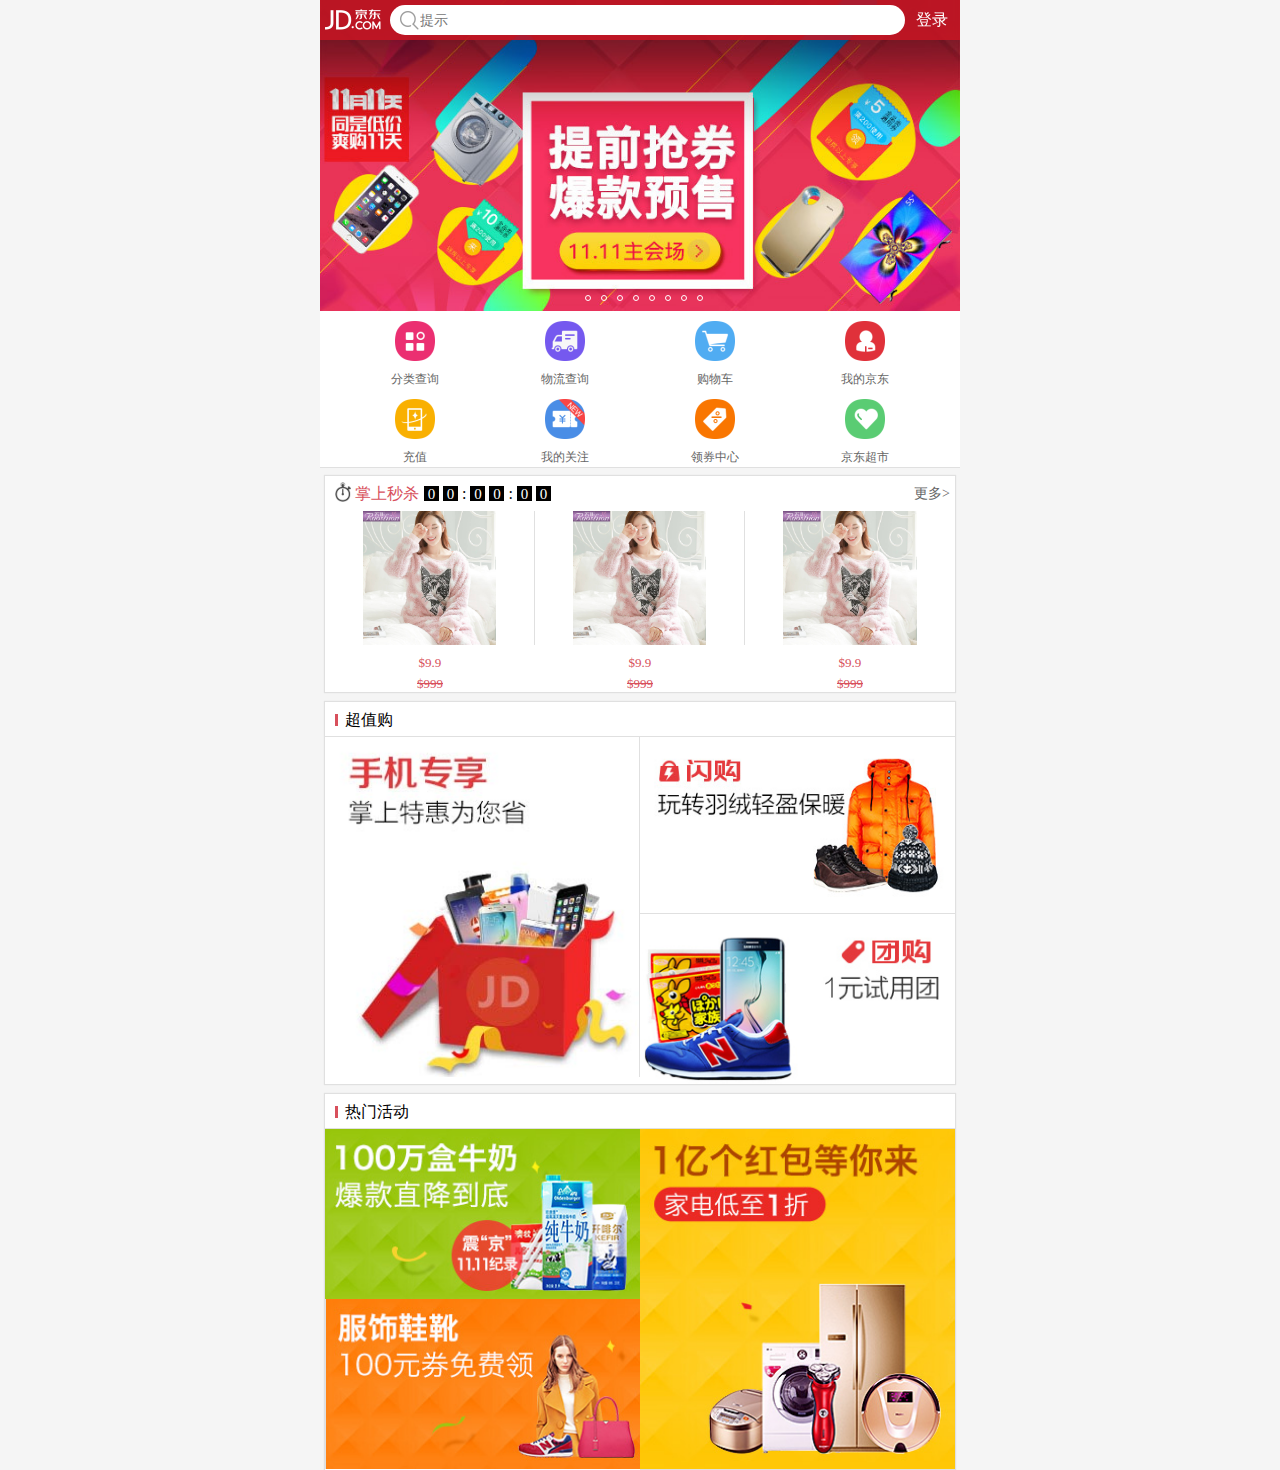
<file: index.html>
<!DOCTYPE html>
<html lang="en">
<head>
	<meta charset="UTF-8">
	<meta name="viewport" content="width=device-width, user-scalable=no, initial-scale=1.0"/>
	<title>京东</title>
	<link rel="stylesheet" href="css/base.css">
	<link rel="stylesheet" href="css/index.css">
</head>
<body>
	<div class="layout">
		<!-- 头部搜索框部分 开始 -->
		<header class="header">
			<div class="header_box">
				<!-- logo -->
				<div class="icon_logo"></div>
				<!-- 此次使用search,手机键盘右下角的键,会变为search -->
				<form action="">
				<span class="icon_search"></span>
				<input placeholder="提示" type="search" name="" id="">
				</form>
				<a href="#" class="login">登录</a>
			</div>
		</header>
		<!-- 头部搜索框部分 结束 -->

		<!-- banner 开始-->
		<div class="banner swipe" id='slider'>
			<ul class="clearfix swipe-wrap">
				<li><img src="images/l1.jpg" alt=""></li>
				<li><img src="images/l2.jpg" alt=""></li>
				<li><img src="images/l3.jpg" alt=""></li>
				<li><img src="images/l4.jpg" alt=""></li>
				<li><img src="images/l5.jpg" alt=""></li>
				<li><img src="images/l6.jpg" alt=""></li>
				<li><img src="images/l7.jpg" alt=""></li>
				<li><img src="images/l8.jpg" alt=""></li>
			</ul>

			<!-- 焦点 -->
			<ul>
				<li></li>
				<li></li>
				<li></li>
				<li></li>
				<li></li>
				<li></li>
				<li></li>
				<li></li>
			</ul>
		</div>
		<!-- nav 导航 -->
		<nav class="nav">
			<ul class="clearfix">
				<li><a href="#">
						<img src="images/nav0.png" alt="">
						<p>分类查询</p>
					</a></li>
				<li><a href="#">
						<img src="images/nav1.png" alt="">
						<p>物流查询</p>
					</a></li>
				<li><a href="#">
						<img src="images/nav2.png" alt="">
						<p>购物车</p>
					</a></li>
				<li><a href="#">
						<img src="images/nav3.png" alt="">
						<p>我的京东</p>
					</a></li>
				<li><a href="#">
						<img src="images/nav4.png" alt="">
						<p>充值</p>
					</a></li>
				<li><a href="#">
						<img src="images/nav5.png" alt="">
						<p>我的关注</p>
					</a></li>
				<li><a href="#">
						<img src="images/nav6.png" alt="">
						<p>领券中心</p>
					</a></li>
				<li><a href="#">
						<img src="images/nav7.png" alt="">
						<p>京东超市</p>
					</a></li>
			</ul>
		</nav>

		<!-- 商品部分 -->
		<main class="product">
			<section class="seckill">
				<div class="seckill_top">
					<span class="icon_time"></span>
					<p>掌上秒杀</p>
					<div class="seckill_time">
						<span class="num">0</span>
						<span class="num">0</span>
						<span>:</span>
						<span class="num">0</span>
						<span class="num">0</span>
						<span>:</span>
						<span class="num">0</span>
						<span class="num">0</span>
					</div>
					<a href="" class="seckill_right">更多></a>
				</div>

				<div class="seckill_bottom">
					<ul class="clearfix">
						<li>
							<a href="">
								<div class="img_box">
									<img src="images/detail01.jpg" alt="">
								</div>
								<p class="new_price">$9.9</p>
								<p class="old_price">$999</p>
							</a>
						</li>
						<li><a href="">
								<div class="img_box">
									<img src="images/detail01.jpg" alt="">
								</div>
								<p class="new_price">$9.9</p>
								<p class="old_price">$999</p>
							</a></li>
						<li><a href="">
								<div class="img_box">
									<img src="images/detail01.jpg" alt="">
								</div>
								<p class="new_price">$9.9</p>
								<p class="old_price">$999</p>
							</a></li>
					</ul>
				</div>
			</section>

			<section class="product_box">
				<div class="product_top">
					<p>超值购</p>
				</div>
				<div class="product_bottom clearfix">
					<a class="p_left b_right" href=""><img src="images/cp1.jpg" alt=""></a>
					<a class="p_right b_bottom" href=""><img src="images/cp2.jpg" alt=""></a>
					<a class="p_right" href=""><img src="images/cp3.jpg" alt=""></a>
				</div>
			</section>

			<section class="product_box">
				<div class="product_top">
					<p>热门活动</p>
				</div>
				<div class="product_bottom clearfix">
					<a class="p_right b_bottom" href=""><img src="images/cp4.jpg" alt=""></a>
					<a class="p_right" href=""><img src="images/cp5.jpg" alt=""></a>
					<a class="p_left b_left" href=""><img src="images/cp6.jpg" alt=""></a>
				</div>
			</section>
		</main>
	
	</div>
	<script src="js/lib/swipe.js"></script>
	<script src="js/index.js"></script>
</body>
</html>
</file>
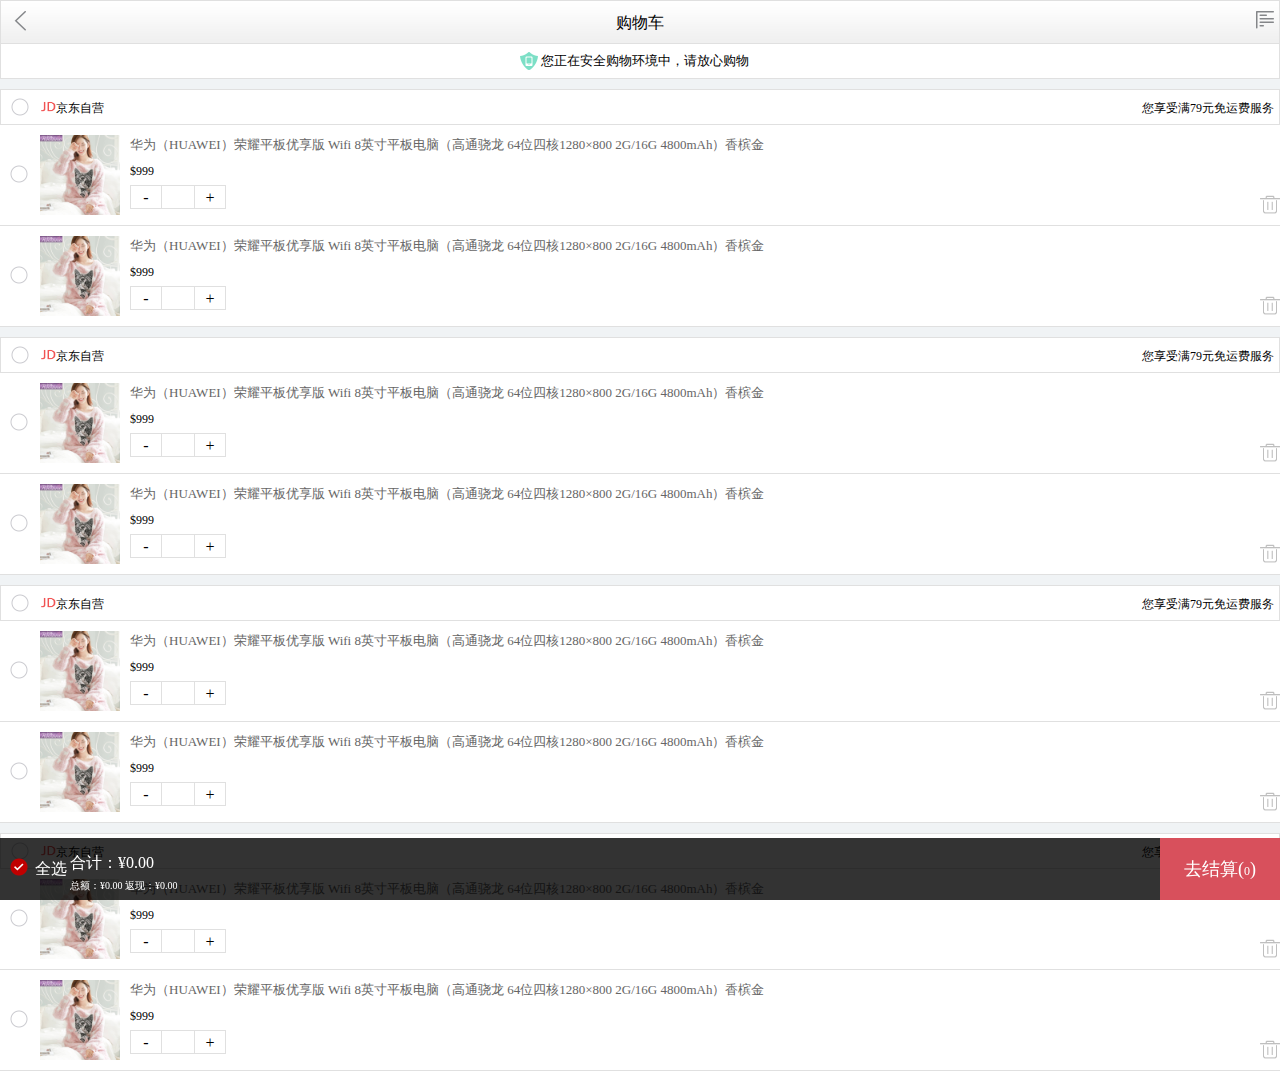
<file: cart.html>
<!DOCTYPE html>
<html lang="en">

<head>
    <meta charset="UTF-8">
    <meta name="viewport" content="width=device-width, user-scalable=no, initial-scale=1.0" />
    <title>分类</title>
    <link rel="stylesheet" href="css/base.css">
    <link rel="stylesheet" href="css/cart.css">
</head>

<body>
    <!-- 通栏 -->
    <div class="top_bar">
        <a href=""><i class="icon_back"></i></a>
        <h3>购物车</h3>
        <a href=""><i class="icon_menu"></i></a>
    </div>
    <!-- 安全提示 -->
    <div class="safe_tip">
        <div class="safe_tip_box">
            <i class="icon_safe"></i>
            <p>您正在安全购物环境中，请放心购物</p>
        </div>
    </div>
    <!-- 店铺 -->
    <section class="shop">
        <div class="shop_header">
            <div class="check">
                <i class="checkbox">
				</i>
            </div>
            <div class="shop_title">
                <img class="shop_logo" src="images/buy-logo.png" alt="">
                <p class="shop_name">京东自营</p>
                <p class="shop_tip">您享受满79元免运费服务</p>
            </div>
        </div>
        <div class="product clearfix">
            <div class="product_check">
                <i class="checkbox"></i>
            </div>
            <a href=""><img src="images/detail01.jpg" alt=""></a>
            <div class="product_detail">
                <a href="" class="product_name">华为（HUAWEI）荣耀平板优享版 Wifi 8英寸平板电脑（高通骁龙 64位四核1280×800 2G/16G 4800mAh）香槟金</a>
                <p class="price">$999</p>
                <div>
                    <i class="option_box">-</i>
                    <input type="tel" class="option_box option_input">
                    <i class="option_box">+</i>
                </div>
                <div class="delete_box">
                    <i class="delete_top"></i>
                    <i class="delete_bottom"></i>
                </div>
            </div>
        </div>
                <div class="product clearfix">
            <div class="product_check">
                <i class="checkbox"></i>
            </div>
            <a href=""><img src="images/detail01.jpg" alt=""></a>
            <div class="product_detail">
                <a href="" class="product_name">华为（HUAWEI）荣耀平板优享版 Wifi 8英寸平板电脑（高通骁龙 64位四核1280×800 2G/16G 4800mAh）香槟金</a>
                <p class="price">$999</p>
                <div>
                    <i class="option_box">-</i>
                    <input type="tel" class="option_box option_input">
                    <i class="option_box">+</i>
                </div>
                <div class="delete_box">
                    <i class="delete_top"></i>
                    <i class="delete_bottom"></i>
                </div>
            </div>
        </div>
    </section>
    <section class="shop">
        <div class="shop_header">
            <div class="check">
                <i class="checkbox">
                </i>
            </div>
            <div class="shop_title">
                <img class="shop_logo" src="images/buy-logo.png" alt="">
                <p class="shop_name">京东自营</p>
                <p class="shop_tip">您享受满79元免运费服务</p>
            </div>
        </div>
        <div class="product clearfix">
            <div class="product_check">
                <i class="checkbox"></i>
            </div>
            <a href=""><img src="images/detail01.jpg" alt=""></a>
            <div class="product_detail">
                <a href="" class="product_name">华为（HUAWEI）荣耀平板优享版 Wifi 8英寸平板电脑（高通骁龙 64位四核1280×800 2G/16G 4800mAh）香槟金</a>
                <p class="price">$999</p>
                <div>
                    <i class="option_box">-</i>
                    <input type="tel" class="option_box option_input">
                    <i class="option_box">+</i>
                </div>
                <div class="delete_box">
                    <i class="delete_top"></i>
                    <i class="delete_bottom"></i>
                </div>
            </div>
        </div>
                <div class="product clearfix">
            <div class="product_check">
                <i class="checkbox"></i>
            </div>
            <a href=""><img src="images/detail01.jpg" alt=""></a>
            <div class="product_detail">
                <a href="" class="product_name">华为（HUAWEI）荣耀平板优享版 Wifi 8英寸平板电脑（高通骁龙 64位四核1280×800 2G/16G 4800mAh）香槟金</a>
                <p class="price">$999</p>
                <div>
                    <i class="option_box">-</i>
                    <input type="tel" class="option_box option_input">
                    <i class="option_box">+</i>
                </div>
                <div class="delete_box">
                    <i class="delete_top"></i>
                    <i class="delete_bottom"></i>
                </div>
            </div>
        </div>
    </section>
     <section class="shop">
        <div class="shop_header">
            <div class="check">
                <i class="checkbox">
                </i>
            </div>
            <div class="shop_title">
                <img class="shop_logo" src="images/buy-logo.png" alt="">
                <p class="shop_name">京东自营</p>
                <p class="shop_tip">您享受满79元免运费服务</p>
            </div>
        </div>
        <div class="product clearfix">
            <div class="product_check">
                <i class="checkbox"></i>
            </div>
            <a href=""><img src="images/detail01.jpg" alt=""></a>
            <div class="product_detail">
                <a href="" class="product_name">华为（HUAWEI）荣耀平板优享版 Wifi 8英寸平板电脑（高通骁龙 64位四核1280×800 2G/16G 4800mAh）香槟金</a>
                <p class="price">$999</p>
                <div>
                    <i class="option_box">-</i>
                    <input type="tel" class="option_box option_input">
                    <i class="option_box">+</i>
                </div>
                <div class="delete_box">
                    <i class="delete_top"></i>
                    <i class="delete_bottom"></i>
                </div>
            </div>
        </div>
                <div class="product clearfix">
            <div class="product_check">
                <i class="checkbox"></i>
            </div>
            <a href=""><img src="images/detail01.jpg" alt=""></a>
            <div class="product_detail">
                <a href="" class="product_name">华为（HUAWEI）荣耀平板优享版 Wifi 8英寸平板电脑（高通骁龙 64位四核1280×800 2G/16G 4800mAh）香槟金</a>
                <p class="price">$999</p>
                <div>
                    <i class="option_box">-</i>
                    <input type="tel" class="option_box option_input">
                    <i class="option_box">+</i>
                </div>
                <div class="delete_box">
                    <i class="delete_top"></i>
                    <i class="delete_bottom"></i>
                </div>
            </div>
        </div>
    </section>

     <section class="shop">
        <div class="shop_header">
            <div class="check">
                <i class="checkbox">
                </i>
            </div>
            <div class="shop_title">
                <img class="shop_logo" src="images/buy-logo.png" alt="">
                <p class="shop_name">京东自营</p>
                <p class="shop_tip">您享受满79元免运费服务</p>
            </div>
        </div>
        <div class="product clearfix">
            <div class="product_check">
                <i class="checkbox"></i>
            </div>
            <a href=""><img src="images/detail01.jpg" alt=""></a>
            <div class="product_detail">
                <a href="" class="product_name">华为（HUAWEI）荣耀平板优享版 Wifi 8英寸平板电脑（高通骁龙 64位四核1280×800 2G/16G 4800mAh）香槟金</a>
                <p class="price">$999</p>
                <div>
                    <i class="option_box">-</i>
                    <input type="tel" class="option_box option_input">
                    <i class="option_box">+</i>
                </div>
                <div class="delete_box">
                    <i class="delete_top"></i>
                    <i class="delete_bottom"></i>
                </div>
            </div>
        </div>
                <div class="product clearfix">
            <div class="product_check">
                <i class="checkbox"></i>
            </div>
            <a href=""><img src="images/detail01.jpg" alt=""></a>
            <div class="product_detail">
                <a href="" class="product_name">华为（HUAWEI）荣耀平板优享版 Wifi 8英寸平板电脑（高通骁龙 64位四核1280×800 2G/16G 4800mAh）香槟金</a>
                <p class="price">$999</p>
                <div>
                    <i class="option_box">-</i>
                    <input type="tel" class="option_box option_input">
                    <i class="option_box">+</i>
                </div>
                <div class="delete_box">
                    <i class="delete_top"></i>
                    <i class="delete_bottom"></i>
                </div>
            </div>
        </div>
    </section>

       <!--订单金额操作-->
    <div class="amount">
        <div class="amount_check">
            <i class="checkbox" checked></i>
            <span>全选</span>
        </div>
        <div class="amount_info">
            <p class="sum">
                合计：&yen;0.00
            </p>
            <p class="other">
                总额：&yen;0.00 返现：&yen;0.00
            </p>
        </div>
        <a href="" class="amount_submit">
            去结算(<span>0</span>)
        </a>
    </div>

    <!-- 弹出层 -->
    <div class="alert">
        <div class="alert_box">
            <p>您确认删除这件商品吗</p>
            <div class="btn_box">
                <a href="#" class="cancle btn">取消</a>
                <a href="#" class="submit btn">确定</a>
            </div>
        </div>
    </div>
    <script src="js/lib/zepto.js"></script>
    <script src="js/lib/touch.js"></script>
    <script src="js/cart.js"></script>
</body>

</html>
</file>
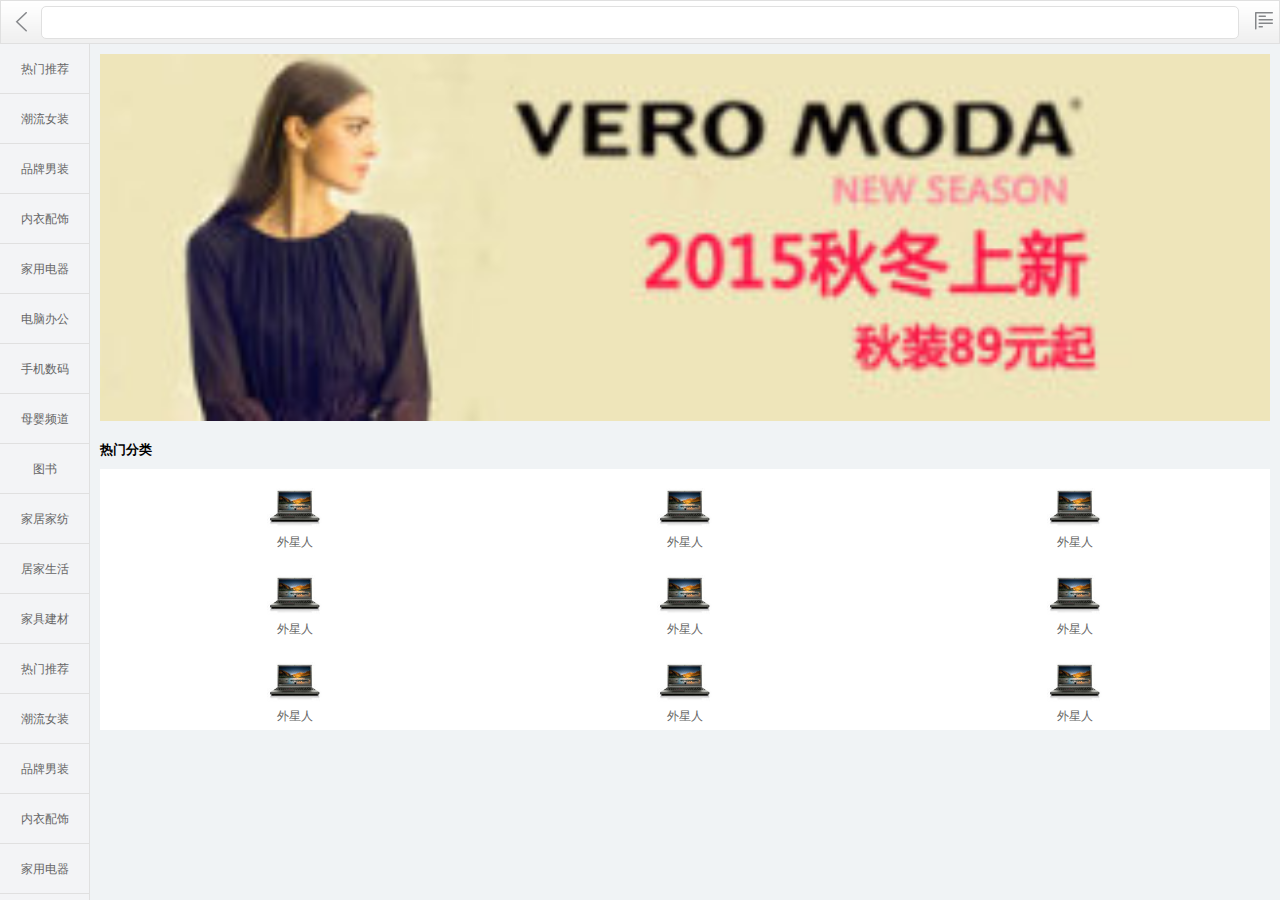
<file: category.html>
<!DOCTYPE html>
<html lang="en">
<head>
	<meta charset="UTF-8">
	<meta name="viewport" content="width=device-width, user-scalable=no, initial-scale=1.0"/>
	<title>分类</title>
	<link rel="stylesheet" href="css/base.css">
	<link rel="stylesheet" href="css/category.css">
</head>
<body>
	<div class="top_bar">
		<a href=""><i class="icon_back"></i></a>
		<form action="">
			<input type="search" name="" id="">
		</form>
		<a href=""><i class="icon_menu"></i></a>
	</div>
	<!-- 分类 -->
	<div class="category">
		<div class="category_left">
			<div class="category_left_box">
				 <ul>
                    <li class=""><a href="javascript:;">热门推荐</a></li>
                    <li class=""><a href="javascript:;">潮流女装</a></li>
                    <li class=""><a href="javascript:;">品牌男装</a></li>
                    <li class=""><a href="javascript:;">内衣配饰</a></li>
                    <li class=""><a href="javascript:;">家用电器</a></li>
                    <li class=""><a href="javascript:;">电脑办公</a></li>
                    <li class=""><a href="javascript:;">手机数码</a></li>
                    <li class=""><a href="javascript:;">母婴频道</a></li>
                    <li class=""><a href="javascript:;">图书</a></li>
                    <li class=""><a href="javascript:;">家居家纺</a></li>
                    <li class=""><a href="javascript:;">居家生活</a></li>
                    <li class=""><a href="javascript:;">家具建材</a></li>
                    <li class=""><a href="javascript:;">热门推荐</a></li>
                    <li class=""><a href="javascript:;">潮流女装</a></li>
                    <li class=""><a href="javascript:;">品牌男装</a></li>
                    <li class=""><a href="javascript:;">内衣配饰</a></li>
                    <li class=""><a href="javascript:;">家用电器</a></li>
                    <li class=""><a href="javascript:;">电脑办公</a></li>
                    <li class=""><a href="javascript:;">手机数码</a></li>
                    <li class=""><a href="javascript:;">母婴频道</a></li>
                    <li class=""><a href="javascript:;">图书</a></li>
                    <li class=""><a href="javascript:;">家居家纺</a></li>
                    <li class=""><a href="javascript:;">居家生活</a></li>
                    <li class=""><a href="javascript:;">家具建材</a></li>
                </ul>
			</div>
		</div>
		<div class="category_right">
			<div class="category_right_box">
				<a href="" class="banner">
					<img src="images/banner_1.jpg" alt="">
				</a>
				<section class="product">
					<h3>热门分类</h3>
					<ul>
						<li><a href="">
								<img src="images/bijiben.jpg" alt="">
								<p>外星人</p>
							</a></li>
						<li><a href="">
								<img src="images/bijiben.jpg" alt="">
								<p>外星人</p>
							</a></li>
						<li><a href="">
								<img src="images/bijiben.jpg" alt="">
								<p>外星人</p>
							</a></li>
						<li><a href="">
								<img src="images/bijiben.jpg" alt="">
								<p>外星人</p>
							</a></li>
						<li><a href="">
								<img src="images/bijiben.jpg" alt="">
								<p>外星人</p>
							</a></li>
						<li><a href="">
								<img src="images/bijiben.jpg" alt="">
								<p>外星人</p>
							</a></li>
						<li><a href="">
								<img src="images/bijiben.jpg" alt="">
								<p>外星人</p>
							</a></li>
						<li><a href="">
								<img src="images/bijiben.jpg" alt="">
								<p>外星人</p>
							</a></li>
						<li><a href="">
								<img src="images/bijiben.jpg" alt="">
								<p>外星人</p>
							</a></li>
					</ul>
				</section>
			</div>
		</div>
	</div>
	<script src="js/lib/zepto.js"></script>
	<script src="js/category.js"></script>
</body>
</html>
</file>
<file: css/base.css>
/*css 初始化 */
*
{ 
    margin:0; padding:0; box-sizing: border-box;
}
fieldset, img,input,button 
{ 
    border:none; padding:0;margin:0;outline-style:none; 
}
ul, ol 
{ 
    list-style:none; 
}
input 
{ 
    padding-top:0; padding-bottom:0;
}
select, input 
{ 
    vertical-align:middle;
}
select, input, textarea 
{ 
    font-size:14px; margin:0; 
}

textarea 
{ 
    resize:none; 

} /*防止文本域拖动*/

img 
{
    border:0;	
    vertical-align:middle; 
}  /*  去掉图片低部默认的3像素空白缝隙*/

/*清除浮动*/
.clearfix:before,.clearfix:after 
{
    content:"";
    display:block;
}
.clearfix:after
{
    clear:both;
}
.clearfix
{
    *zoom:1;/*IE/7/6*/
}

a {color:#666; text-decoration:none; }
a:hover{color:#C81623;}

*[class^="icon"]{
    background: url(../images/sprites.png) no-repeat;
    background-size: 200px 200px;
}


/*头部通栏*/
.top_bar{
    position: absolute;
    height: 44px;
    background: url(../images/header-bg.png) repeat-x;
    background-size: 1px 44px;
    width: 100%;
    border: 1px solid #e0e0e0;
}
/*返回按钮*/
.top_bar .icon_back{
    background-position: -20px 0;
    width: 20px;
    height: 20px;
    display: block;
    position: absolute;
    left: 10px;
    top: 11px;
}

.top_bar form{
    width: 100%;
    height: 44px;
    padding: 5px 40px;
}
.top_bar form input{
    width: 100%;
    height: 33px;
    border: 1px solid #e0e0e0;
    border-radius: 5px;
}

.top_bar h3{
    text-align: center;
    line-height: 44px;
    font-size: 16px;
    font-weight: inherit;
}

.top_bar .icon_menu{
    background-position: -60px 0;
    width: 20px;
    height: 24px;
    display: block;
    position: absolute;
    right: 5px;
    top: 10px;
}
</file>
<file: css/index.css>
body{
	background: rgb(245,245,245);
}
.layout{
	max-width: 640px;
	min-width: 300px;
	/*居中*/
	margin: 0 auto;
}

/*头部搜索部分*/
.header{
	top: 0;
	left: 0;
	width: 100%;
	position: fixed;
	z-index: 999;
}

.header .header_box{
	position: relative;
	max-width: 640px;
	min-width: 300px;
	height: 40px;
	margin: 0 auto;
	background: #d8505c;
	padding-left: 70px;
	padding-right: 55px;
	background: rgba(201,21,35,0.85);
}
/*京东logo*/
.header_box .icon_logo{

	background-position:0 -103px;
	width: 60px;
    height: 36px;
    position: absolute;
    left: 5px;
    top: 3px;
}
/*头部搜索框*/
.header_box form{
	width: 100%;
	height: 40px;
	padding-top: 5px;
}
.header_box form input{
	width: 100%;
	height: 30px;
	border-radius: 15px;
	padding-left: 30px;
}
/*搜索图标*/
.header_box form .icon_search{
	display: block;

	background-position:-60px -109px; 
	width: 20px;
	height: 20px;
	position: absolute;
	left: 80px;
	top: 10px;
}

/*头部登录按钮*/
.header_box .login{
	display: block;
	position: absolute;
	right: 3px;
	top: 0;	
	height: 40px;
	width: 50px;
	text-align: center;
	line-height: 40px;
	color: #fff;
}

/* banner*/
.swipe {
  overflow: hidden;
  visibility: hidden;
  position: relative;
}
.swipe-wrap {
  overflow: hidden;
  position: relative;
}
.swipe-wrap > li {
  float:left;
  width:100%;
  position: relative;
}
.banner{
	width: 100%;
	overflow: hidden;
	position: relative;
}
.banner ul:first-child {
	width: 800%;
}
.banner ul:first-child li{
	width: 12.5%;
	float: left;
}
.banner ul:first-child li img{
	display: block;
	width: 100%;
}

.banner ul:last-child {
	width: 118px;
	height: 6px;
	position: absolute;
	bottom: 10px;
	left: 50%;
	margin-left: -55px;
}

.banner ul:last-child li{
	float: left;
	width: 6px;
	height: 6px;
	border: 1px solid #fff;
	border-radius: 3px;
	margin-left: 10px;
}
.banner ul:last-child li:first-child{
	margin-left :0;
}

/*导航*/
.nav{
	background: #fff;
	width: 100%;
	padding:0 20px;
	border-bottom: 1px solid #e0e0e0;
}
.nav ul{
	width: 100%;
	
}
.nav ul li{
	margin-top: 10px;
	width: 25%;
	float: left;
	height: 68px;
}

.nav ul li a{ 
	display: block;  
	width: 100%;
	height: 100%;
	text-align: center;/*图片与文字居中*/
}
.nav ul li a img{
	width: 40px;
	height: 40px;
}
.nav ul li a p{
	margin-top: 10px;
	font-size: 12px;
}

/*掌上秒杀*/
.product{
	padding: 0 5px;
}
.seckill{
	box-shadow: 0 0 1px 1px #e0e0e0;
	width: 100%;
	background-color: #fff;
}
.seckill_top{
	margin-top: 8px;
	height: 35px;
	width:100%;
}
/*时钟图片*/
.seckill .seckill_top .icon_time{
	background: url(../images/seckill-icon.png) no-repeat;
	background-size: 16px 20px;
	display: block;
	width: 20px;
	height: 20px;
	float: left;
	margin-left: 10px;
	margin-top: 6px;
}
/*标题*/
.seckill .seckill_top p{
	float: left;
	line-height: 35px;
	color: #d8505c;
}
/*时间*/
.seckill .seckill_top .seckill_time{
	float: left;
	margin-top: 9px;
	margin-left: 5px;
}
/*时间数字*/
.seckill .seckill_top .seckill_time .num{
	display: inline-block;
	width: 15px;
	height: 15px;
	background-color: #000;
	color: #fff;
	font-size: 15px;
	text-align: center;
}
/*时间冒号*/
.seckill .seckill_top .seckill_right{
	float: right;
	line-height: 35px;
	font-size: 14px;
	margin-right: 5px;
}

/*底部三个图片盒子*/
.seckill_bottom {
	width: 100%;
}
.seckill_bottom ul{
	width: 100%;
}
/*每个盒子占据三分之一*/
.seckill_bottom ul li{
	float: left;
	width: 33.3333%;
	text-align: center;
}
.seckill_bottom ul li .img_box{
	width:100%;
	border-right: 1px solid #e0e0e0;
	text-align: center;
	margin-bottom: 10px;
}

.seckill_bottom ul li .img_box img{
	width:64%;
	margin: 0 auto;
}
/*最后一个盒子没有右边框*/
.seckill_bottom ul li:last-child .img_box{
	border-right: none;
}

.seckill_bottom ul .new_price{
	color: #d8505c;
    font-size: 13px;
}
.seckill_bottom ul .old_price{
	color: #d8505c;
    font-size: 13px;
	margin-top: 5px;
	text-decoration: line-through;
}


/*超值购*/
/*热门活动*/
.product_box{
	background: #fff;
	box-shadow: 0 0 1px 1px #e0e0e0;
}
.product_top{
	position: relative;
	width: 100%;
	height: 35px;
	margin-top: 10px;
	border-bottom: 1px solid #e0e0e0;
}
.product_top p {
	margin-left: 20px;
	line-height: 35px;
}
/*标题前面的红色小盒子*/
.product_top p:before{
	content: "";
	display: block;
	position: absolute;
	width: 3px;
	height: 12px;
	background: #d8505c;
	left: 10px;
	top: 12px;
}
.p_left{
	width: 50%;
	float: left;
}
.p_right{
	width: 50%;
	float: right;
}
.product_bottom a img{
	width: 100%;
}

.b_top{
	border-top: 1px solid #e0e0e0;
}
.b_right{
	border-right: 1px solid #e0e0e0;
}
.b_left{
	border-left: 1px solid #e0e0e0;
}
.b_bottom{
	border-bottom: 1px solid #e0e0e0;
}
</file>
<file: css/cart.css>
body{
	background: #F0F3F5;
}


/*顶部通栏*/
.top_bar{
	position: static;
}
/*安全提示*/
.safe_tip{
	width: 100%;
	background: #fff;
	border: 1px solid #e0e0e0;
	border-top: none;
}
.safe_tip .safe_tip_box{
	width: 240px;
	height: 34px;
	line-height: 34px;
	font-size: 13px;
	text-align: center;
	margin: 0 auto;
	position: relative;
}
.safe_tip p{
	padding-left: 10px;
}
/*子绝父相*/
.safe_tip .icon_safe{
	background: url(../images/safe_icon.png) no-repeat;
	background-size: 18px 18px;
	display: block;
	width: 18px;
	height: 18px;
	position: absolute;
	top: 8px;
	left: 0;
}

/*checkbox*/
.checkbox{
	background: url(../images/shop-icon.png) no-repeat;
	background-size: 50px 100px;
	background-position: 0 0;
	width: 20px;
	height: 20px;
	display: block;
}
.checkbox[checked]{
	background: url(../images/shop-icon.png) no-repeat;
	background-size: 50px 100px;
	background-position: -25px 0;
	width: 20px;
	height: 20px;
	display: block;
}

/*店铺*/
.shop{
	margin-top: 10px;
	background: #fff;
}
.shop .shop_header{
	width: 100%;
	height: 36px;
	position: relative;
	
	border: 1px solid #e0e0e0;
}
.shop_header .check{
	position: absolute;
	left: 10px;
	top: 8px;
}

.shop_header .shop_title {
	padding-left: 40px;
	line-height: 36px;
	font-size: 12px;
}
/*店铺名*/
.shop_title .shop_name{
	float: left;
}
/*店铺提示*/
.shop_title .shop_tip{
	float: right;
	margin-right: 5px;
}
/*店铺logo*/
.shop_header .shop_logo{
	width: 15px;
	height: 13px;
	float: left;
	margin-top: 10px;
}


/*商品*/
.product {
	margin-top: 10px;
    position: relative;
    border-bottom: 1px solid #e0e0e0;
}
.product a img{
    width: 80px;
    height: 80px;
    margin-left: 40px;
    float: left;
    margin-bottom: 10px;
}
.product .product_check {
    position: absolute;
    left: 10px;
    top: 30px;
}

.product_detail {
	padding-left: 130px;
}
.product_detail .product_name{
	font-size: 13px;
}
.product_detail .price{
	font-size: 12px;
	margin-top: 10px;
	margin-bottom: 6px;
}


.option_box{
	display: block;
	width: 32px;
	height: 24px;
	border: 1px solid #e0e0e0;
	text-align: center;
	line-height: 24px;
	float: left;
}
.option_input{
	border-left: none;
	border-right: none;
}

/*垃圾桶*/
.delete_box{
	float: right;
	margin-top: 10px;
}
.delete_box .delete_top{
	display: block;
	width: 20px;
    height: 5px;
    background: url("../images/delete_up.png") no-repeat;
    background-size: 20px 5px;
    margin-left: -1px;
}
.delete_box .delete_bottom{
	display: block;
	width: 18px;
    height: 18px;
    background: url("../images/delete_down.png") no-repeat;
    background-size: 18px 18px;
    margin-top: -3px;
}


/*金额操作*/
.amount{
    position: fixed;
    left: 0;
    bottom: 0;
    height:62px;
    background: rgba(0,0,0,0.8);
    width: 100%;
}
/*金额操作的盒子*/
.amount .amount_check{
    position: absolute;
    width: 80px;
    line-height: 62px;
}
.amount .amount_check .checkbox{
    position: absolute;
    top: 20px;
    left: 10px;
}
/*全选*/
.amount .amount_check span{
    padding-left: 35px;
    color: #fff;
}
/*金额信息*/
.amount .amount_info{
    padding-left: 70px;
    padding-right: 80px;
    height: 62px;
    color: #fff;
}
/*金额信息*/
.amount .amount_info .sum{
    font-size: 16px;
    margin-top: 15px;
}
/*金额信息*/
.amount .amount_info .other{
    font-size: 10px;
    margin-top: 5px;
}
/*结算按钮*/
.amount .amount_submit{
    height: 62px;
    width: 120px;
    padding: 0 2px;
    text-align: center;
    line-height: 62px;
    color: #fff;
    background: #d8505c;
    font-size: 18px;
    position: absolute;
    top: 0;
    right: 0;
}
/*结算按钮数量*/
.amount .amount_submit span{
    font-size: 12px;
}

.alert{
	position: fixed;
	top: 0;
	left: 0;
	bottom: 0;
	right: 0;
	background-color:rgba(0,0,0,0.5);
	display: none;
}
.alert .alert_box{
	padding: 0 5%; 
	width: 85%;
	background:#fff;
	height: 134px;
	margin: 0 auto;
	border-radius: 4px; 
}
.alert p{
	line-height: 75px;
	font-size: 18px;
	color: #666;
	text-align: center;
	border-bottom: 1px solid #e0e0e0;
}


.alert_box .btn{
	margin-top: 10px;
	display: block;
	border-radius: 4px;
	width: 45%;
	height: 36px;
	border: 1px solid #e0e0e0;	
	text-align: center;
	line-height: 36px;

}
.alert_box .cancle{
	color: #666;
	float: left;
}
.alert_box .submit{
	background: #d8505c;
	color: #fff;
	float: right;
}
</file>
<file: css/category.css>
body{
	position: absolute;
	width: 100%;
	height: 100%;
}

.category{
	width: 100%;
	height: 100%;
	padding-top: 44px;
}

.category .category_left{
	width: 90px;
	height: 100%;
	float: left;
	/*overflow: auto;*/
	overflow: hidden;
	z-index: 999;
}
.category .category_right{
	width: 100%;
	height: 100%;
	padding-left: 100px;
}

.category_left_box li a{
	display: block;
	height: 50px;
	line-height: 50px;
	text-align: center;
	border-right: 1px solid #e0e0e0;
	border-bottom: 1px solid #e0e0e0;
	background: #f3f4f6;
	font-size: 12px;
}

.category_left_box .active a{
	background: #fff;
	color: #f15353;
	border-right:none;
}

/*右侧商品盒子*/
.category_right{
	padding: 10px;
	background: #F0F3F5;
}
.category_right .category_right_box{
	width: 100%;
	height: 100%;
}

.category_right_box .banner img{
	width: 100%;
}

.product {
	margin-top: 20px;
}
.product h3{
	margin-bottom: 10px;
	font-size: 13px;
}
.category_right_box .product li{
	float: left;
	text-align: center;
	width: 33.333%;
	background: #fff;
	padding-top: 10px;
	padding-bottom: 5px;
}
.category_right_box .product li img{
	width: 55px;
	height: 55px;
}
.product li a p{
	font-size: 12px;
}
</file>
